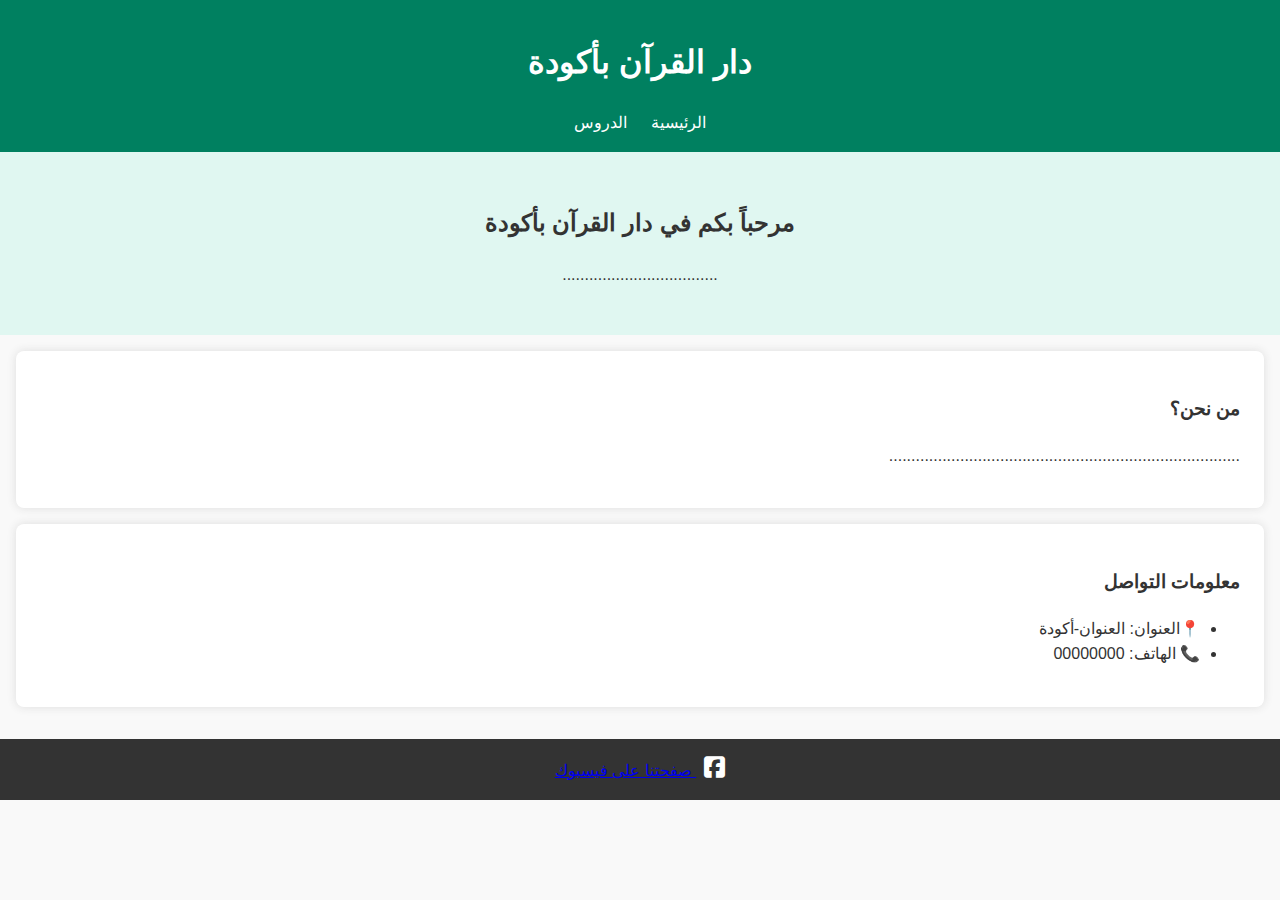
<file: index.html>
<!DOCTYPE html>
<html lang="ar" dir="rtl">
<head>
  <meta charset="UTF-8" />
  <meta name="viewport" content="width=device-width, initial-scale=1.0" />
  <title>دار القرآن باكودة - الصفحة الرئيسية</title>
  <link rel="stylesheet" href="2.css" />
  <link rel="stylesheet" href="https://cdnjs.cloudflare.com/ajax/libs/font-awesome/6.4.0/css/all.min.css" />
</head>
<body>
    <header>
  <div class="logo-container">
    <h1>دار القرآن بأكودة</h1>
  </div>
  <nav>
    <a href="1.html">الرئيسية</a>
    <a href="3.html">الدروس</a>
  </nav>
</header>

  

  <main>
    <section class="hero">
      <h2>مرحباً بكم في دار القرآن بأكودة</h2>
      <p>...................................</p>
    </section>

    <section class="about">
      <h3>من نحن؟</h3>
      <p>
        ...............................................................................
      </p>
    </section>

    <section class="contact">
      <h3>معلومات التواصل</h3>
      <ul>
        <li>📍العنوان: العنوان-أكودة</li>
        <li>📞 الهاتف: 00000000</li>
      </ul>
    </section>
  </main>

  <footer>
    <a href="...." target="_blank" class="facebook-link">
  <i class="fab fa-facebook-square"></i> صفحتنا على فيسبوك
</a>
  </footer>
</body>
</html>
</file>
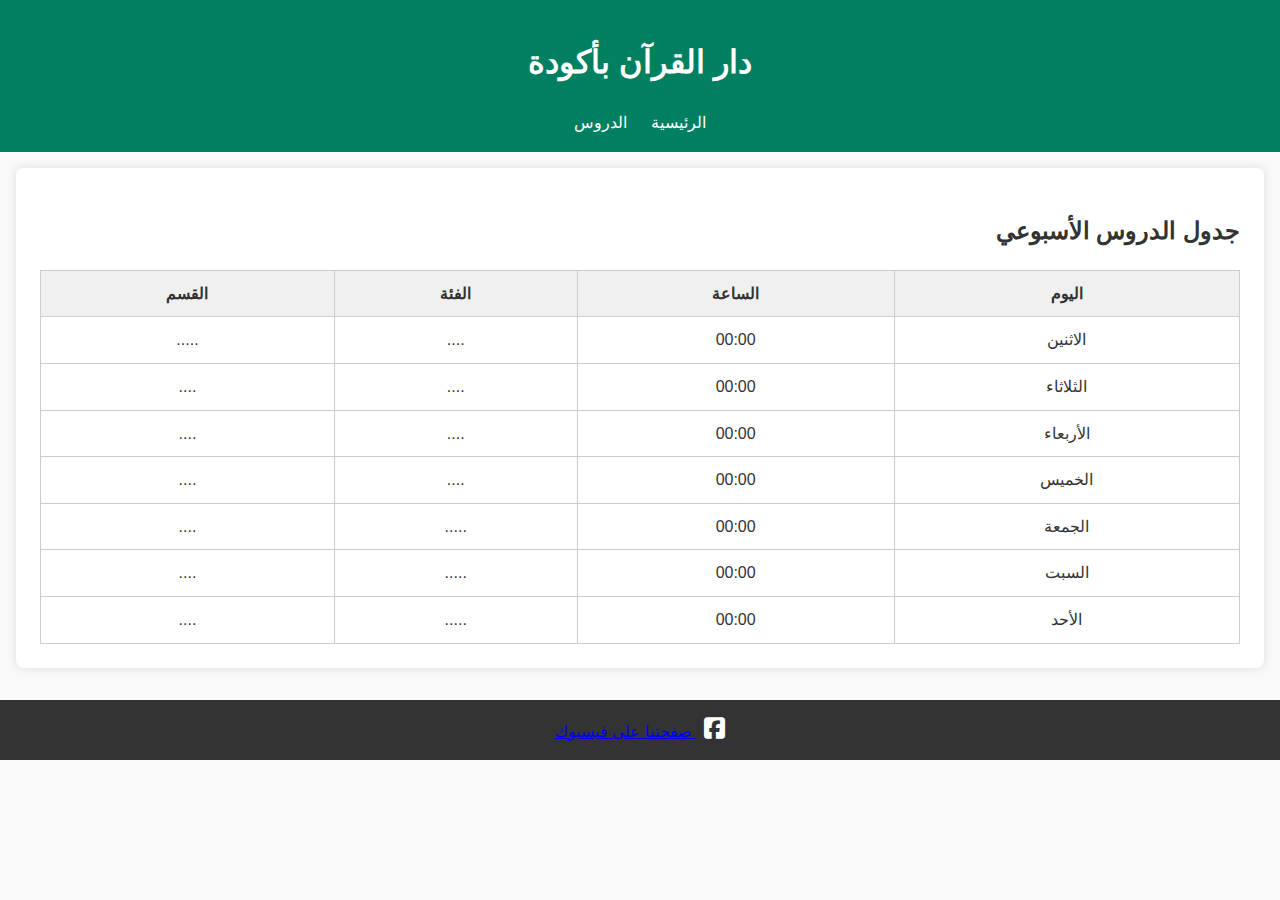
<file: 3.html>
<!DOCTYPE html>
<html lang="ar" dir="rtl">
<head>
  <meta charset="UTF-8" />
  <meta name="viewport" content="width=device-width, initial-scale=1.0" />
  <title>جدول الدروس - دار القرآن بأكودة</title>
  <link rel="stylesheet" href="2.css" />
   <link rel="stylesheet" href="2.css" />
  <link rel="stylesheet" href="https://cdnjs.cloudflare.com/ajax/libs/font-awesome/6.4.0/css/all.min.css" />
</head>
<body>

  <header>
    <div class="logo-container">
      <h1>دار القرآن بأكودة</h1>
    </div>
    <nav>
      <a href="index.html">الرئيسية</a>
      <a href="3.html">الدروس</a>
    </nav>
  </header>

  <main>
    <section class="classes">
      <h2>جدول الدروس الأسبوعي</h2>
      <table>
        <thead>
          <tr>
            <th>اليوم</th>
            <th>الساعة</th>
            <th>الفئة</th>
            <th>القسم</th>
          </tr>
        </thead>
        <tbody>
          <tr>
            <td>الاثنين</td>
            <td>00:00</td>
            <td>....</td>
            <td>.....</td>
          </tr>
          <tr>
            <td>الثلاثاء</td>
            <td>00:00</td>
            <td>....</td>
            <td>....</td>
          </tr>
          <tr>
            <td>الأربعاء</td>
            <td>00:00</td>
            <td>....</td>
            <td>....</td>
          </tr>
          <tr>
            <td>الخميس</td>
            <td>00:00</td>
            <td>....</td>
            <td>....</td>
          </tr>
          <tr>
            <td>الجمعة</td>
            <td>00:00</td>
            <td>.....</td>
            <td>....</td>
          </tr>
          <tr>
            <td>السبت</td>
            <td>00:00</td>
            <td>.....</td>
            <td>....</td>
          </tr>
          <tr>
            <td>الأحد</td>
            <td>00:00</td>
            <td>.....</td>
            <td>....</td>
          </tr>
        </tbody>
      </table>
    </section>
  </main>

  <footer>
    <a href="https://www.facebook.com/yourpage" target="_blank" class="facebook-link">
      <i class="fab fa-facebook-square"></i> صفحتنا على فيسبوك
    </a>
  </footer>

</body>
</html>
</file>
<file: 2.css>
body {
  font-family: 'Cairo', sans-serif;
  margin: 0;
  padding: 0;
  background-color: #f9f9f9;
  color: #333;
  line-height: 1.6;
}

header {
  background-color: #008060;
  color: white;
  padding: 1rem;
  text-align: center;
}

nav {
  margin-top: 10px;
}

nav a {
  color: white;
  margin: 0 10px;
  text-decoration: none;
}

.hero {
  background: #e0f7f1;
  padding: 2rem;
  text-align: center;
}

.about, .contact, .classes {
  padding: 1.5rem;
  margin: 1rem;
  background: white;
  border-radius: 8px;
  box-shadow: 0 0 10px #ddd;
}

table {
  width: 100%;
  border-collapse: collapse;
  margin-top: 1rem;
}

th, td {
  border: 1px solid #ccc;
  padding: 10px;
  text-align: center;
}

th {
  background-color: #f0f0f0;
}

footer {
  background-color: #333;
  color: white;
  text-align: center;
  padding: 1rem;
  margin-top: 2rem;
}
.facebook-link i {
  font-size: 24px;
  color: #ffffff;
  margin-left: 8px;
}


@media (max-width: 600px) {
  nav a {
    display: block;
    margin: 10px 0;
  }

  table, thead, tbody, th, td, tr {
    display: block;
    width: 100%;
  }

  thead {
    display: none;
  }

  tr {
    margin-bottom: 1rem;
    background: #f9f9f9;
    padding: 10px;
    border: 1px solid #ddd;
  }

  td {
    text-align: right;
    position: relative;
    padding-right: 50%;
  }

  td::before {
    position: absolute;
    right: 10px;
    top: 10px;
    white-space: nowrap;
    font-weight: bold;
  }

  td:nth-of-type(1)::before { content: "اليوم"; }
  td:nth-of-type(2)::before { content: "الساعة"; }
  td:nth-of-type(3)::before { content: "الفئة"; }
  td:nth-of-type(4)::before { content: "المستوى"; }
}
</file>
